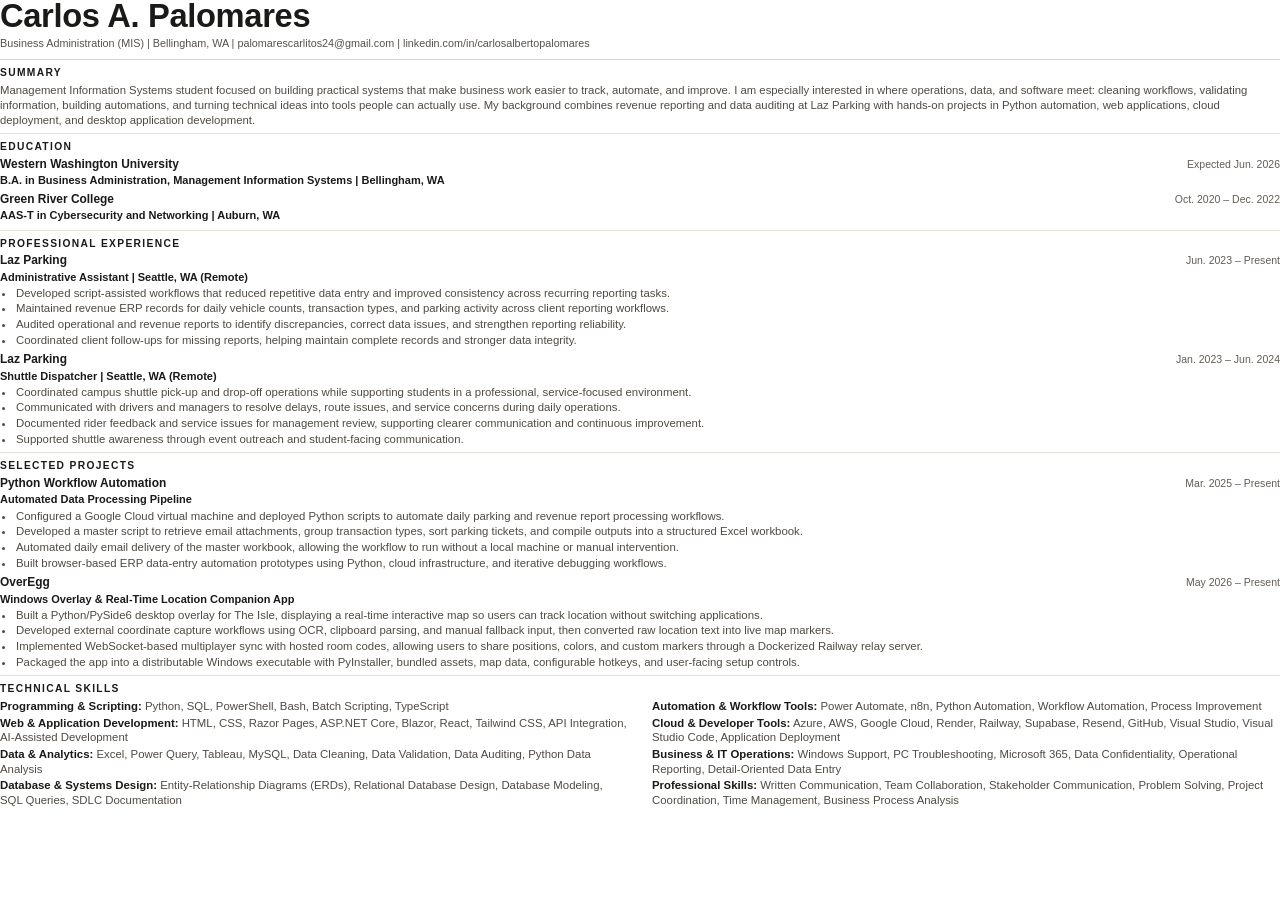
<file: wwwroot/files/resume-pdf.html>
﻿<!doctype html>
<html lang="en">
<head>
    <meta charset="utf-8">
    <title>Carlos A. Palomares Resume</title>
    <style>
        @page {
            size: letter;
            margin: 0.32in 0.4in;
        }

        * {
            box-sizing: border-box;
        }

        body {
            margin: 0;
            color: #1A1A18;
            font-family: Arial, Helvetica, sans-serif;
            font-size: 8.55pt;
            line-height: 1.285;
        }

        .resume {
            width: 100%;
        }

        .header {
            border-bottom: 1px solid #D9D6CE;
            padding-bottom: 8px;
        }

        h1 {
            font-size: 24.5pt;
            line-height: 0.96;
            margin: 0 0 5px;
            font-weight: 700;
            letter-spacing: -0.01em;
        }

        .contact {
            color: #56514A;
            font-size: 8.1pt;
            line-height: 1.34;
        }

        section {
            border-bottom: 1px solid #E2E0D8;
            padding: 6px 0 5px;
        }

        section:last-child {
            border-bottom: 0;
        }

        h2 {
            color: #1A1A18;
            font-size: 7.7pt;
            font-weight: 700;
            letter-spacing: 0.13em;
            margin: 0 0 3.5px;
            text-transform: uppercase;
        }

        p {
            margin: 0;
        }

        .summary {
            color: #4F4A43;
            font-size: 8.5pt;
            line-height: 1.34;
        }

        .entry {
            margin-bottom: 5px;
        }

        .entry:last-child {
            margin-bottom: 0;
        }

        .entry-head {
            align-items: baseline;
            display: flex;
            justify-content: space-between;
            gap: 12px;
        }

        .title {
            font-size: 8.95pt;
            font-weight: 700;
        }

        .date {
            color: #625D55;
            font-size: 7.9pt;
            white-space: nowrap;
        }

        .sub {
            color: #1A1A18;
            font-size: 8.25pt;
            font-weight: 600;
            margin: 1px 0 2px;
        }

        ul {
            margin: 0;
            padding-left: 15px;
        }

        li {
            color: #4F4A43;
            margin: 0 0 1px;
            padding-left: 1px;
        }

        .skills {
            columns: 2;
            column-gap: 24px;
            list-style: none;
            padding-left: 0;
        }

        .skills li {
            break-inside: avoid;
            margin-bottom: 2px;
            padding-left: 0;
        }

        .skills strong {
            color: #1A1A18;
            font-weight: 700;
        }
    </style>
</head>
<body>
    <main class="resume">
        <header class="header">
            <div>
                <h1>Carlos A. Palomares</h1>
                <div class="contact">
                    Business Administration (MIS) | Bellingham, WA | palomarescarlitos24@gmail.com | linkedin.com/in/carlosalbertopalomares
                </div>
            </div>
        </header>

        <section>
            <h2>Summary</h2>
            <p class="summary">
                Management Information Systems student focused on building practical systems that make business work easier to track, automate, and improve. I am especially interested in where operations, data, and software meet: cleaning workflows, validating information, building automations, and turning technical ideas into tools people can actually use. My background combines revenue reporting and data auditing at Laz Parking with hands-on projects in Python automation, web applications, cloud deployment, and desktop application development.
            </p>
        </section>

        <section>
            <h2>Education</h2>
            <div class="entry">
                <div class="entry-head">
                    <span class="title">Western Washington University</span>
                    <span class="date">Expected Jun. 2026</span>
                </div>
                <div class="sub">B.A. in Business Administration, Management Information Systems | Bellingham, WA</div>
            </div>
            <div class="entry">
                <div class="entry-head">
                    <span class="title">Green River College</span>
                    <span class="date">Oct. 2020 &ndash; Dec. 2022</span>
                </div>
                <div class="sub">AAS-T in Cybersecurity and Networking | Auburn, WA</div>
            </div>
        </section>

        <section>
            <h2>Professional Experience</h2>
            <div class="entry">
                <div class="entry-head">
                    <span class="title">Laz Parking</span>
                    <span class="date">Jun. 2023 &ndash; Present</span>
                </div>
                <div class="sub">Administrative Assistant | Seattle, WA (Remote)</div>
                <ul>
                    <li>Developed script-assisted workflows that reduced repetitive data entry and improved consistency across recurring reporting tasks.</li>
                    <li>Maintained revenue ERP records for daily vehicle counts, transaction types, and parking activity across client reporting workflows.</li>
                    <li>Audited operational and revenue reports to identify discrepancies, correct data issues, and strengthen reporting reliability.</li>
                    <li>Coordinated client follow-ups for missing reports, helping maintain complete records and stronger data integrity.</li>
                </ul>
            </div>
            <div class="entry">
                <div class="entry-head">
                    <span class="title">Laz Parking</span>
                    <span class="date">Jan. 2023 &ndash; Jun. 2024</span>
                </div>
                <div class="sub">Shuttle Dispatcher | Seattle, WA (Remote)</div>
                <ul>
                    <li>Coordinated campus shuttle pick-up and drop-off operations while supporting students in a professional, service-focused environment.</li>
                    <li>Communicated with drivers and managers to resolve delays, route issues, and service concerns during daily operations.</li>
                    <li>Documented rider feedback and service issues for management review, supporting clearer communication and continuous improvement.</li>
                    <li>Supported shuttle awareness through event outreach and student-facing communication.</li>
                </ul>
            </div>
        </section>

        <section>
            <h2>Selected Projects</h2>
            <div class="entry">
                <div class="entry-head">
                    <span class="title">Python Workflow Automation</span>
                    <span class="date">Mar. 2025 &ndash; Present</span>
                </div>
                <div class="sub">Automated Data Processing Pipeline</div>
                <ul>
                    <li>Configured a Google Cloud virtual machine and deployed Python scripts to automate daily parking and revenue report processing workflows.</li>
                    <li>Developed a master script to retrieve email attachments, group transaction types, sort parking tickets, and compile outputs into a structured Excel workbook.</li>
                    <li>Automated daily email delivery of the master workbook, allowing the workflow to run without a local machine or manual intervention.</li>
                    <li>Built browser-based ERP data-entry automation prototypes using Python, cloud infrastructure, and iterative debugging workflows.</li>
                </ul>
            </div>
            <div class="entry">
                <div class="entry-head">
                    <span class="title">OverEgg</span>
                    <span class="date">May 2026 &ndash; Present</span>
                </div>
                <div class="sub">Windows Overlay &amp; Real-Time Location Companion App</div>
                <ul>
                    <li>Built a Python/PySide6 desktop overlay for The Isle, displaying a real-time interactive map so users can track location without switching applications.</li>
                    <li>Developed external coordinate capture workflows using OCR, clipboard parsing, and manual fallback input, then converted raw location text into live map markers.</li>
                    <li>Implemented WebSocket-based multiplayer sync with hosted room codes, allowing users to share positions, colors, and custom markers through a Dockerized Railway relay server.</li>
                    <li>Packaged the app into a distributable Windows executable with PyInstaller, bundled assets, map data, configurable hotkeys, and user-facing setup controls.</li>
                </ul>
            </div>
        </section>

        <section>
            <h2>Technical Skills</h2>
            <ul class="skills">
                <li><strong>Programming &amp; Scripting:</strong> Python, SQL, PowerShell, Bash, Batch Scripting, TypeScript</li>
                <li><strong>Web &amp; Application Development:</strong> HTML, CSS, Razor Pages, ASP.NET Core, Blazor, React, Tailwind CSS, API Integration, AI-Assisted Development</li>
                <li><strong>Data &amp; Analytics:</strong> Excel, Power Query, Tableau, MySQL, Data Cleaning, Data Validation, Data Auditing, Python Data Analysis</li>
                <li><strong>Database &amp; Systems Design:</strong> Entity-Relationship Diagrams (ERDs), Relational Database Design, Database Modeling, SQL Queries, SDLC Documentation</li>
                <li><strong>Automation &amp; Workflow Tools:</strong> Power Automate, n8n, Python Automation, Workflow Automation, Process Improvement</li>
                <li><strong>Cloud &amp; Developer Tools:</strong> Azure, AWS, Google Cloud, Render, Railway, Supabase, Resend, GitHub, Visual Studio, Visual Studio Code, Application Deployment</li>
                <li><strong>Business &amp; IT Operations:</strong> Windows Support, PC Troubleshooting, Microsoft 365, Data Confidentiality, Operational Reporting, Detail-Oriented Data Entry</li>
                <li><strong>Professional Skills:</strong> Written Communication, Team Collaboration, Stakeholder Communication, Problem Solving, Project Coordination, Time Management, Business Process Analysis</li>
            </ul>
        </section>
    </main>
</body>
</html>
</file>
